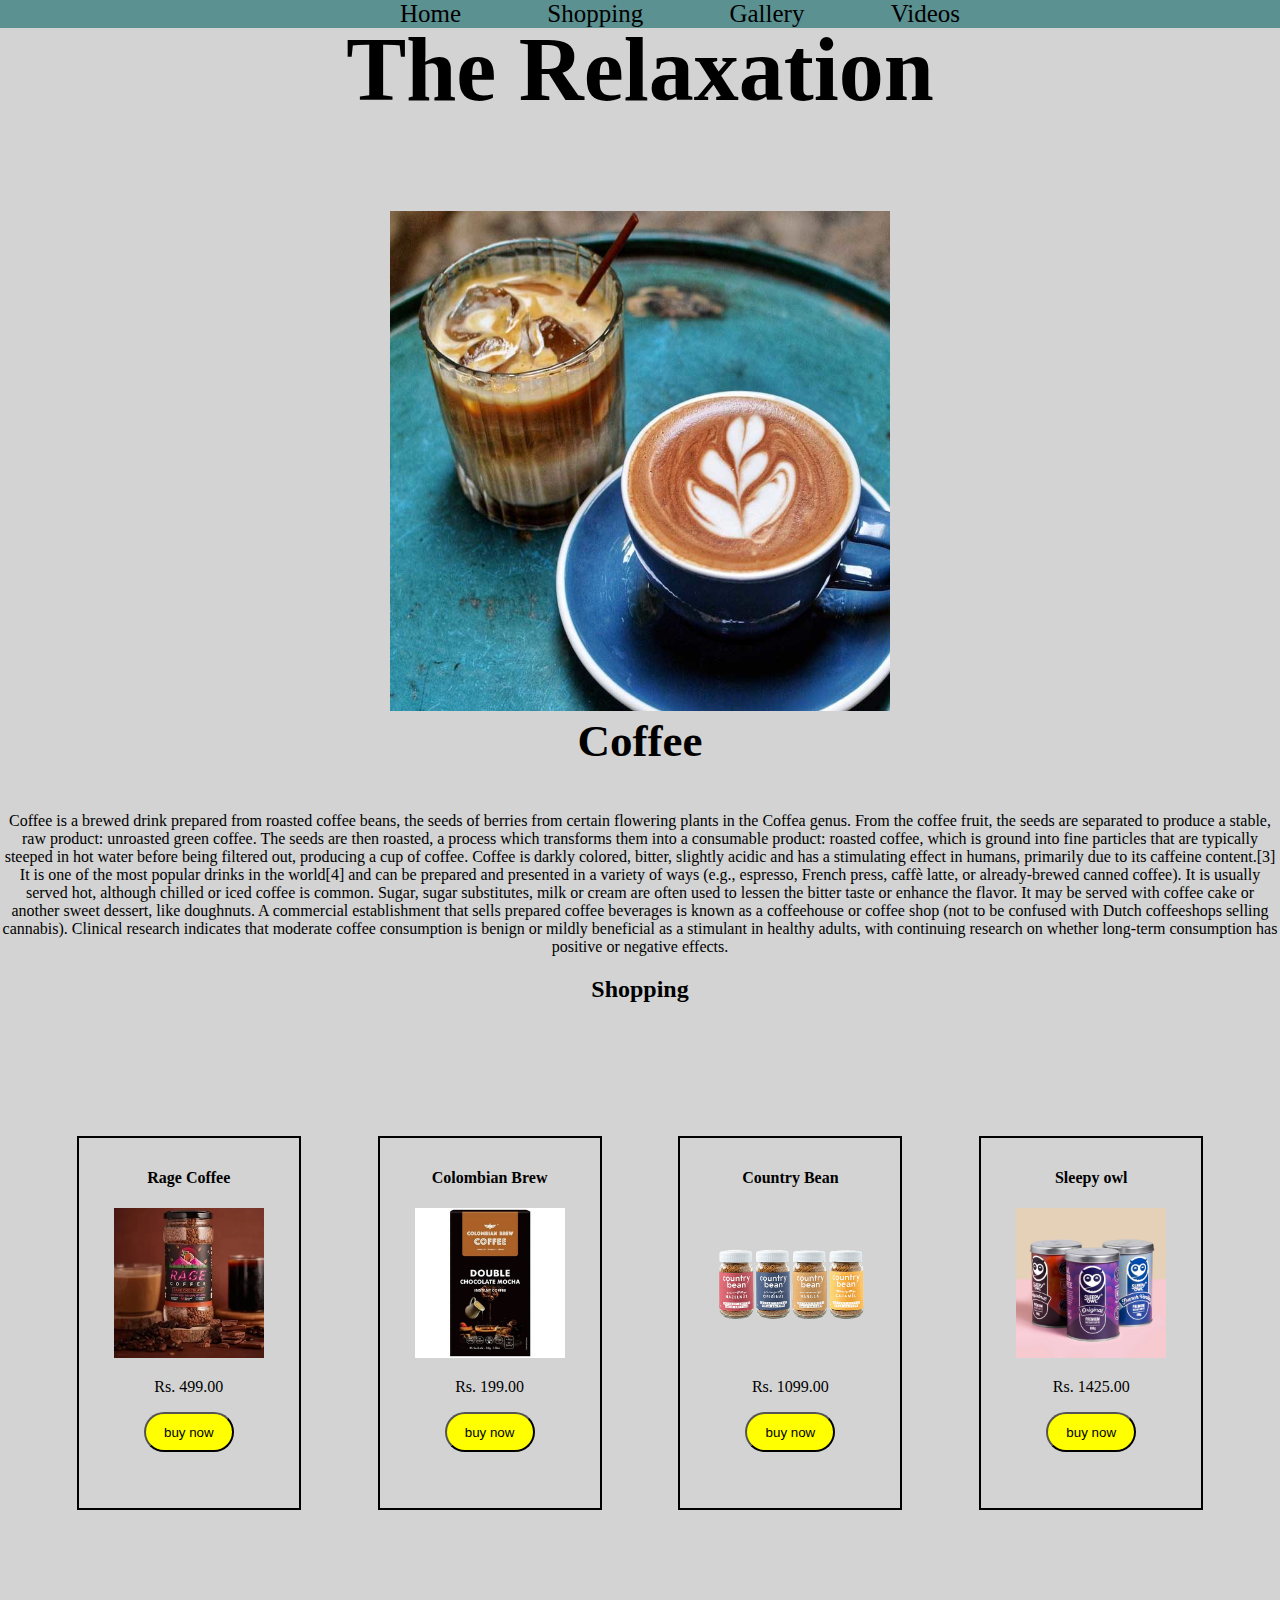
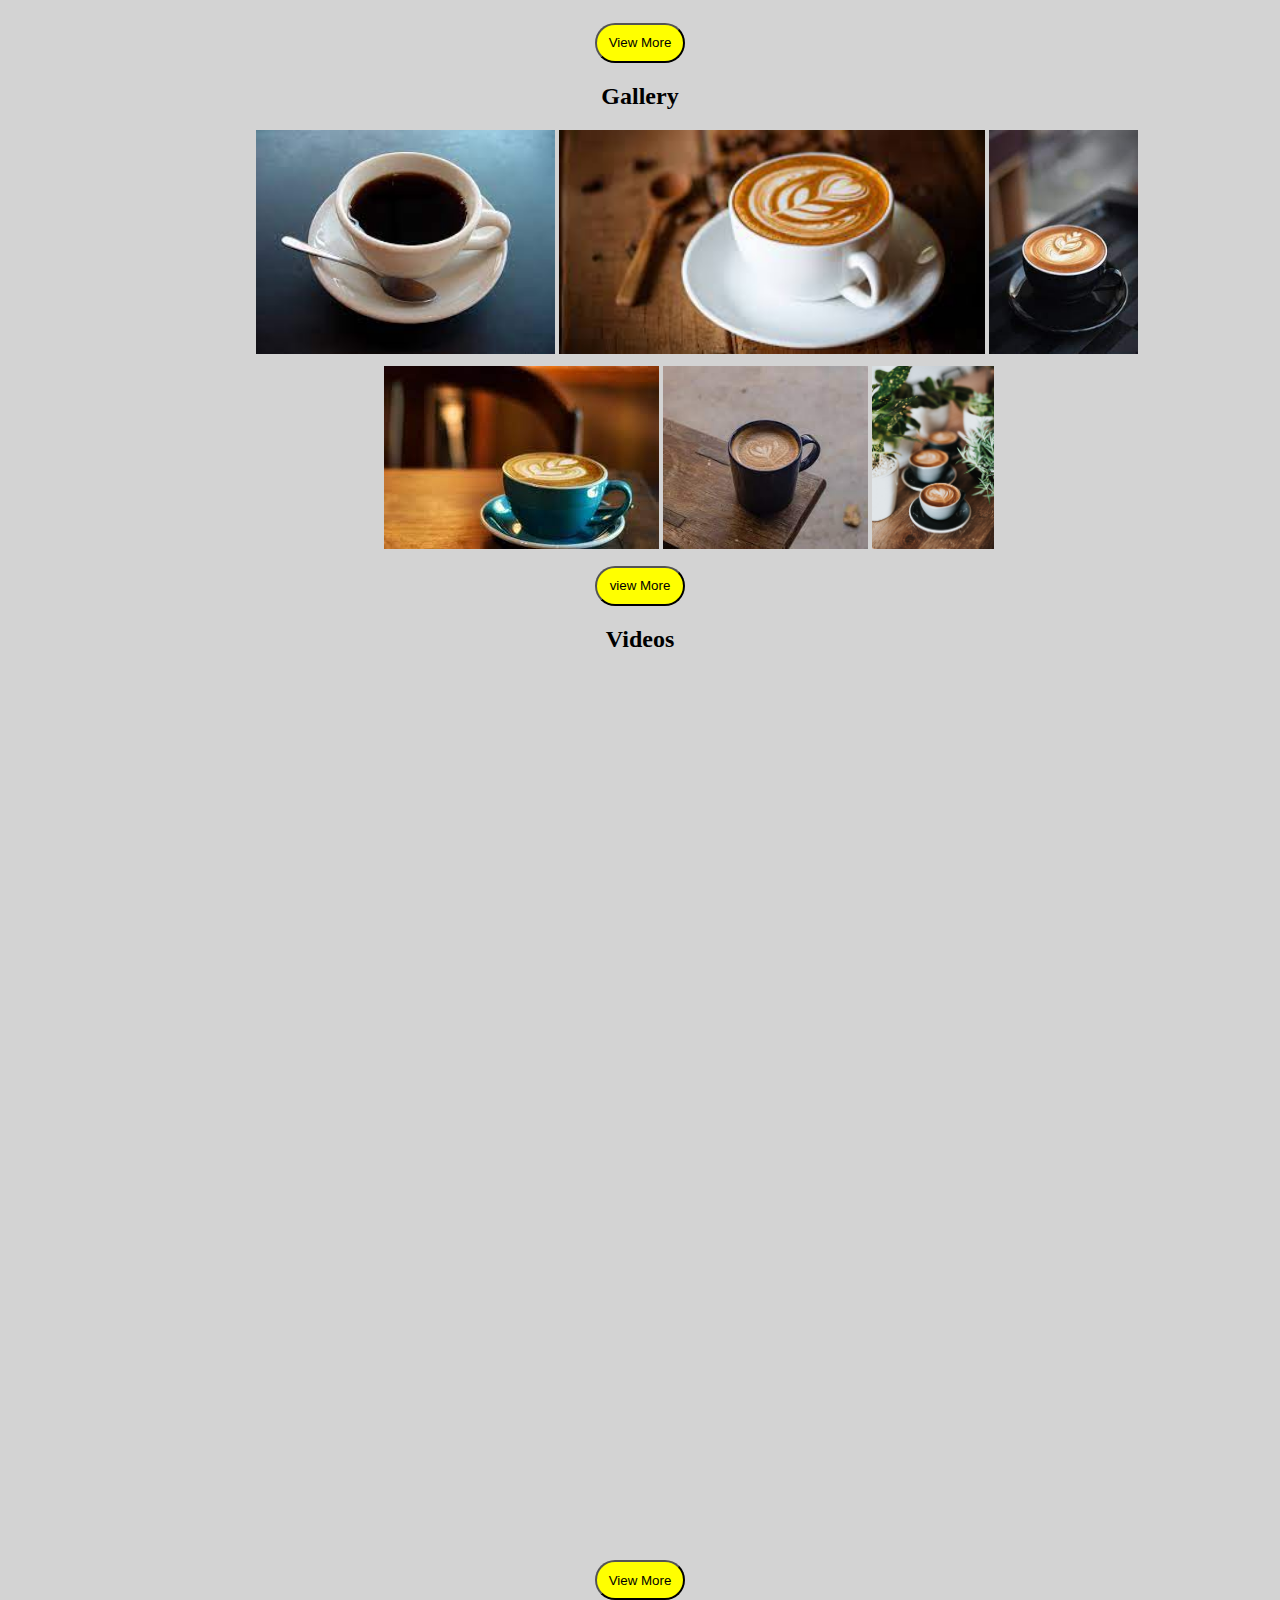
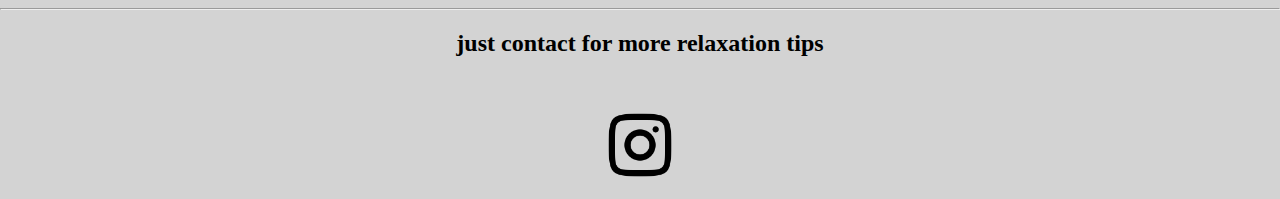
<file: index.html>
<!DOCTYPE html>
<html lang="en">
<head>
    <meta charset="UTF-8">
    <meta http-equiv="X-UA-Compatible" content="IE=edge">
    <meta name="viewport" content="width=device-width, initial-scale=1.0">
    <title>Document</title>
    <link rel="stylesheet" href="./coffee.css">
</head>
<body>
    
        <center>
        <ul class="menu">
            <li class="link">
                <a id="abu" href="#home">Home</a>
            </li>
            <li class="link">
                <a id="abu" href="#shopping">Shopping</a>
            </li>
            <li class="link">
                <a id="abu" href="#images">Gallery</a>
            </li>
            <li class="link">
                <a id="abu" href="#videos">Videos</a>
            </li>

        </ul>
    </center>
    <section id="home">
        <div id="head">
            <br>
           <center> <h3 id="relax">The Relaxation</h3>
            <img src="./images/coffee.jpg" alt="" height="500px" width="500px">
            <h3>Coffee</h3>
            <p>Coffee is a brewed drink prepared from roasted coffee beans, the seeds of berries from certain flowering plants in the Coffea genus. From the coffee fruit, the seeds are separated to produce a stable, raw product: unroasted green coffee. The seeds are then roasted, a process which transforms them into a consumable product: roasted coffee, which is ground into fine particles that are typically steeped in hot water before being filtered out, producing a cup of coffee.

                Coffee is darkly colored, bitter, slightly acidic and has a stimulating effect in humans, primarily due to its caffeine content.[3] It is one of the most popular drinks in the world[4] and can be prepared and presented in a variety of ways (e.g., espresso, French press, caffè latte, or already-brewed canned coffee). It is usually served hot, although chilled or iced coffee is common. Sugar, sugar substitutes, milk or cream are often used to lessen the bitter taste or enhance the flavor. It may be served with coffee cake or another sweet dessert, like doughnuts. A commercial establishment that sells prepared coffee beverages is known as a coffeehouse or coffee shop (not to be confused with Dutch coffeeshops selling cannabis). Clinical research indicates that moderate coffee consumption is benign or mildly beneficial as a stimulant in healthy adults, with continuing research on whether long-term consumption has positive or negative effects.</p>
           </center>
        </div>
    </section>
    <section id="shopping">
    <center><h2>Shopping</h2></center>
    <div id="">
        <div class="row">
        
            <div class="col col-1">
                <h4>Rage Coffee</h4>
                <img src="./images/firstcof.webp"
                    alt="" id="shops">
               <center>  <p>Rs. 499.00</p>
               <a target="_blank" href="https://ragecoffee.com/products/rage-coffee?variant=31710024335499&gclid=CjwKCAjwiJqWBhBdEiwAtESPaOg7lAK_v7qqhAM8nCr1Eb0M4xB0X7bhTen2JYEGatJxPNxLVZ4KqRoCH8IQAvD_BwE">
               <button id="firstcof">
                    buy now
                </button></a>
            </div>
            <div class="col col-2">
    
                <h4>Colombian Brew</h4>
                <img src="./images/seccof.webp"
                    alt="" id="shops">
                <p>Rs. 199.00</p>
                <a target="_blank" href="https://www.bigbasket.com/pd/40156509/colombian-brew-coffee-double-chocolate-mocha-instant-coffee-no-sugar-vegan-50-g-box/?z=MzE0OTkyNTU4Mg&utm_source=google&utm_medium=cpc&utm_campaign=Kochi-PLA/&gclid=CjwKCAjwiJqWBhBdEiwAtESPaI_BWHVGOpWOyVmgC_nYs6rvBN8imwXNL2hTwaq_7BNhuQCtq-dxMBoCguoQAvD_BwE"> <button id="seccof">
                    buy now
                </button></a>
            </div>
            <div class="col col-3">
                <h4>Country Bean</h4>
                <img src="./images/thirdcof.webp"
                    alt="" id="shops">
                    <p>Rs. 1099.00</p>
                    <a target="_blank" href="https://www.countrybean.in/products/assorted-coffee-bundle?currency=INR&variant=39820389548111&utm_medium=cpc&utm_source=google&utm_campaign=Google%20Shopping&cmp_id=17390569892&adg_id=&kwd=&device=c&gclid=CjwKCAjwiJqWBhBdEiwAtESPaBvLMaM2y81T9C-6zjCrchPlhUKpGJ5d1rWwqocEHxnTC9r9ImqoyxoCiw4QAvD_BwE">
               <button id="thirdcof">
                    buy now
                </button></a>
            </div>
            <div class="col col-4">
                <h4>Sleepy owl</h4>
                <img src="./images/fourthcof.webp"
                    alt="" id="shops">
                    <p>Rs. 1425.00</p>
                    <a target="_blank" href="https://sleepyowl.co/products/instant-coffee-combo?variant=40375486742575&currency=INR&utm_medium=product_sync&utm_source=google&utm_content=sag_organic&utm_campaign=sag_organic&utm_source=google&utm_medium=cpc&utm_campaign=Shopping_Instant&gclid=CjwKCAjwiJqWBhBdEiwAtESPaG6pQGhS7dXExW44g1kBtfM8xPAvKo8Zwh1pmTkZs2IFLUff_9uITxoCixIQAvD_BwE">
<button id="fourthcof">
                    buy now
                </button></a>
            </div>
           
        </div>
        <center><a target="_blank" href="https://www.google.com/search?q=coffee&hl=en&sxsrf=ALiCzsZvC6ylLm3in0uF8pBVbmGyb3gHTQ:1657194524094&source=lnms&tbm=shop&sa=X&ved=2ahUKEwjDmbrX2ub4AhW2RmwGHVCCBKEQ_AUoAXoECAMQAw&biw=1536&bih=656&dpr=1.25">
            <button>View More</button>
        </a></center>
    </div></section>
    <section id="images">
        <center><h2>Gallery</h2></center>
        <div>
        <div id="photos">
            <div class="col-1"><img src="./images/cofee2.jpg" alt="" height="224"></div>&nbsp;
            <div class="col-1"><img src="./images/cofee3.jpg" alt="" height="224">
            </div>&nbsp;
            <div class="col-1">
                <img src="./images/cofee4.jpg" alt="" height="224">
            </div>
            
        </div><br><br>
        <div id="photos2">
            <div class="col-1">
                <img src="./images/cofee5.jpg" alt="">
            </div>&nbsp;
            <div class="col-1">
                <img src="./images/cofee6.jpg" alt="" height="183">
            </div>&nbsp;
            <div class="col-1"><img src="./images/cofee7.jpg" alt="" height="183"></div>
        </div>
        </div>
        <center><a target="_blank" href="https://www.google.com/search?q=coffee&hl=en&tbm=isch&sxsrf=ALiCzsbIUJ-3Fw0iyEljiteP3TtT06llBg:1657194778808&source=lnms&sa=X&ved=0ahUKEwiG2vTQ2-b4AhW6T2wGHX3BB0gQ_AUIjQgoAQ&biw=1536&bih=656&dpr=1.25#imgrc=ulLzERuJocbyDM">
            <button>
                view More
            </button>
        </a></center>
    </section>
    <section id="videos">
        <center><h2>Videos</h2></center>
        <div id="vid">
            <div >
                <iframe width="700" height="400" src="https://www.youtube.com/embed/qfk8lOzwo2Q" title="HOT COFFEE RECIPE | cappuccino coffee recipe at home | tasty foods | 4k" frameborder="0" allow="accelerometer; autoplay; clipboard-write; encrypted-media; gyroscope; picture-in-picture" allowfullscreen></iframe>&nbsp;&nbsp;&nbsp;&nbsp;<iframe width="700" height="400" src="https://www.youtube.com/embed/2W-D2D9Ivl8" title="HOW TO MAKE ICED COFFEE (QUICK AND EASY RECIPE)" frameborder="0" allow="accelerometer; autoplay; clipboard-write; encrypted-media; gyroscope; picture-in-picture" allowfullscreen></iframe>
            </div>
        </div>
        <center><a target="_blank" href="https://www.youtube.com/results?search_query=how+to+make+coffee">
            <button>View More</button>
        </a></center>
    </section>
    <hr>
    <section id="contacts">
        <h2>  just contact for more relaxation tips</h2>
        <br>
        <div id="contact">
            <a href="https://www.instagram.com/fadlulla__001/?hl=en" target="_blank"><img src="./images/instagram-new.png"height="100px" width="100px"alt=""></a>
        </div>
    </section>

</body>
</html>
</file>
<file: coffee.css>
h4{
    text-align: center;
    }
    .row{
        height:600px;
        display: flex;
        justify-content: space-evenly;
        align-items: center;
    }
    .col{
        padding: 10px;
        width:200px;
        height: 350px;
        border: black 2px solid;
        text-align: center;
    }
    
.col:hover{
    box-shadow: 0 4px 8px 0 rgba(0, 0, 0, 0.2), 0 6px 20px 0 rgba(0, 0, 0, 0.19);

}    
    }
    p{
        text-align: justify;
    }
    button{
        height: 40px;
        width: 90px;
        border-radius: 20px;
        background-color: yellow;
    
        
    }
    #relax{
        text-align: center;
    font-size:90px;
}
h3{
    text-align: center;
    font-size: 45px;
margin-top: 0px;
}
    #vid{
        display: flex;
        padding: 40px;
    }
    #shops{
        height: 150px;
        align-items: center;
        
    }
    button:hover{
        background-color:black;
        color: white;
    }
    #photos{
        height: 200px;
        width: 200px;
        display: flex;
        margin-left: 20%;
        /* margin-right: 40%; */
    
    }
    .link{
        margin-top: 0px;
        display: inline;
        padding: 40px;
        font-size: 25px;
    }
    #abu{
    color: black;
    text-decoration: none;
    margin-top: 0px;
    }
    #abu:hover{
        color: red;
    }    
    #photos2{
        height: 200px;
        width: 200px;
        display: flex;
        margin-left: 30%;
    }
    body{
        margin: 0px;
    }
    
    
    .menu{
    position: fixed;
    margin-top: 0px;
    background-color: rgb(91, 145, 145);
    width: 100%;
    }    
    body{
        background-color:lightgray
    }
    #contacts{
        text-align: center;
        justify-content:center;
    }
</file>
